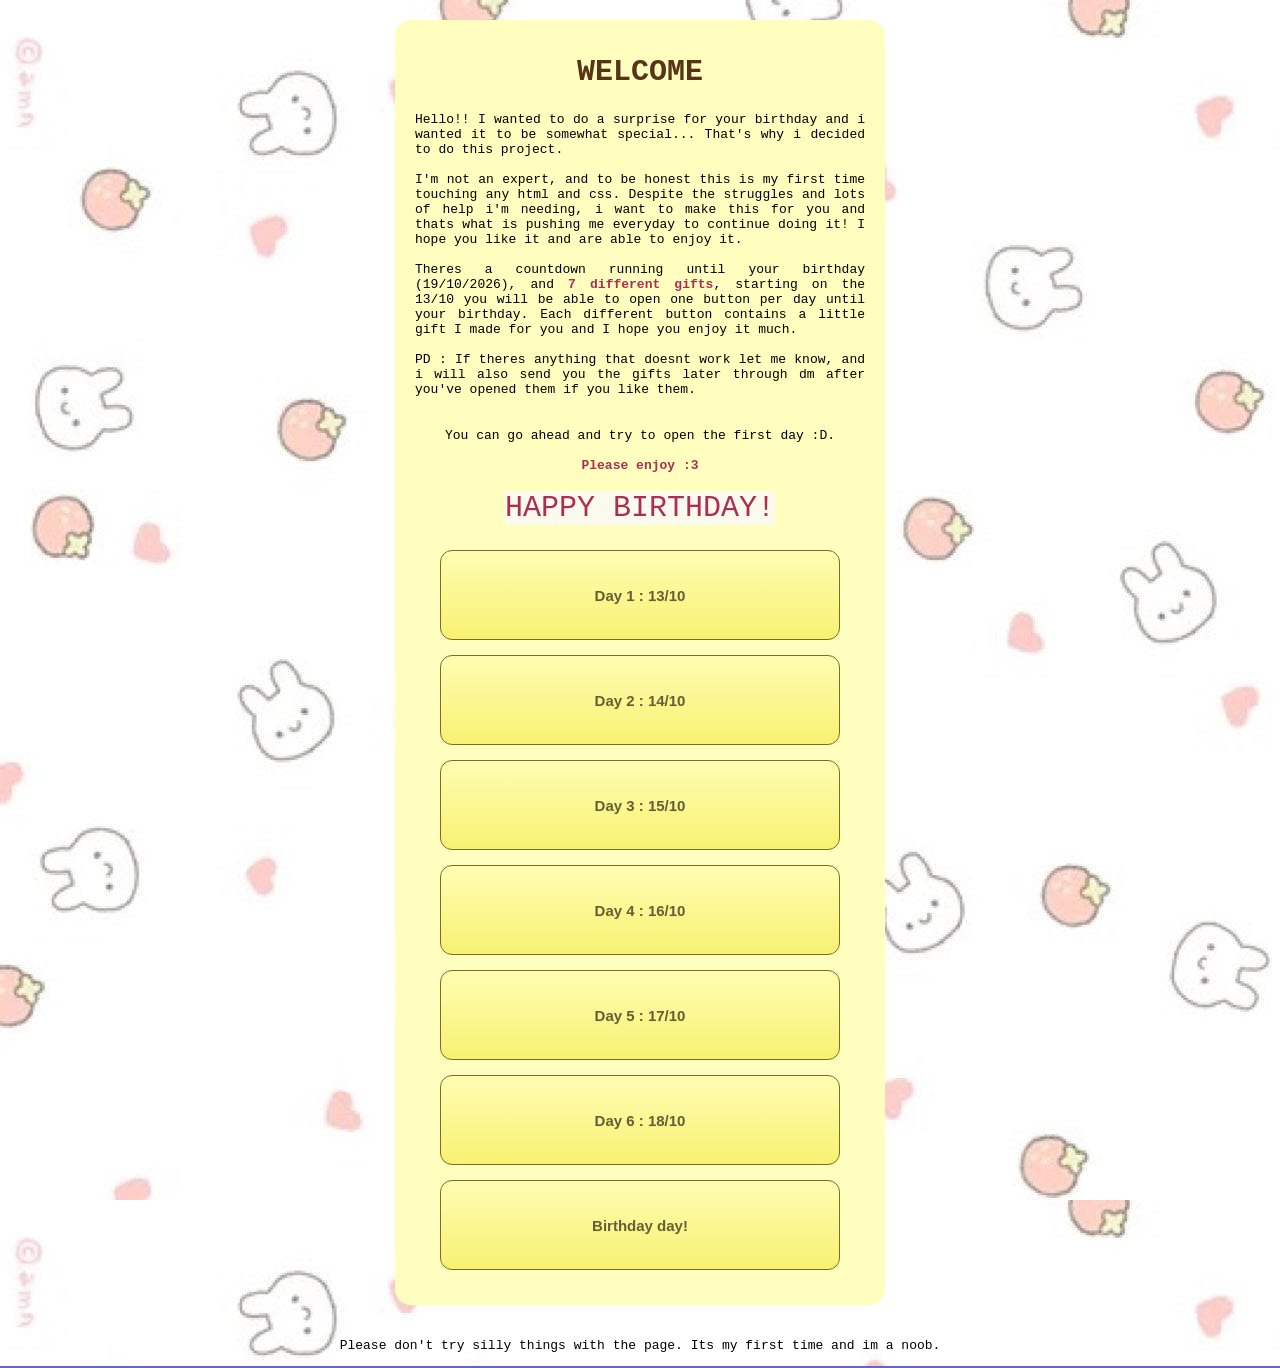
<file: index.html>
<!DOCTYPE html>
<html lang="en">

<head>
    <meta charset="UTF-8">
    <meta name="viewport" content="width=device-width, initial-scale=1.0">
    <link rel="stylesheet" href="./src/styles.css" />
    <title>SurpriseSecret</title>
</head>

<body>
    <div class="rect-central">
        <h1 id="titulo">WELCOME</h1>
        <p id="parrafada">
            Hello!! I wanted to do a surprise for your birthday and i wanted it to be somewhat special... 
            That's why i decided to do this project. <br>
            <br>
            I'm not an expert, and to be honest this is my first time touching any html and css. 
            Despite the struggles and lots of help i'm needing, i want to make this for you and thats
            what is pushing me everyday to continue doing it! I hope you like it and are able to enjoy it.<br>
            <br>
            Theres a countdown running until your birthday (19/10/2026), and <span style="color:rgb(171, 47, 82); font-weight: bold">7 different gifts</span>,
            starting on the 13/10 you will be able to open one button per day until your birthday.
            Each different button contains a little gift I made for you and I hope you enjoy it much.<br>
            <br>
            PD : If theres anything that doesnt work let me know, and i will also send you the gifts 
            later through dm after you've opened them if you like them.<br>
        </p>
        <p id = "instrucciones">
             You can go ahead and try to open the first day :D.<br>
            <br>
            <span style="color:rgb(171, 47, 82); font-weight: bold"> Please enjoy :3 </span><br>
        </p>
           
        <div id="contador">00d 00h 00m 00s</div>
        <div class="dias">
            <button class="dia-btn" id="dia-1" data-fecha="2026-10-13T00:00:00">Day 1 : 13/10</button>
            <button class="dia-btn" id="dia-2" data-fecha="2026-10-14T00:00:00">Day 2 : 14/10</button>
            <button class="dia-btn" id="dia-3" data-fecha="2026-10-15T00:00:00">Day 3 : 15/10</button>
            <button class="dia-btn" id="dia-4" data-fecha="2026-10-16T00:00:00">Day 4 : 16/10</button>
            <button class="dia-btn" id="dia-5" data-fecha="2026-10-17T00:00:00">Day 5 : 17/10</button>
            <button class="dia-btn" id="dia-6" data-fecha="2026-10-18T00:00:00">Day 6 : 18/10</button>
            <button class="dia-btn" id="dia-7" data-fecha="2026-10-19T00:00:00">Birthday day!</button>
        </div>
        <div id="fondo-negro" class="fondo-negro2">
            <div class="cuadro-dibujo">
                <button id="btn-cerrar">&times;</button>
                <div id="dibujo"></div>
            </div>
        </div>
    </div>
    <script src="./src/main.js"></script>
</body>
<footer>
    <p> Please don't try silly things with the page. Its my first time and im a noob.</p>
</footer>

</html>
</file>
<file: src/styles.css>
body {
    margin: 0;
    font-family: monospace;
    background: url(../imgs/conejitos.jpg);
    background-color: rgb(101, 101, 203);
    display: flex;
    flex-direction: column;
    align-items: center;

}

.rect-central {
    margin: 20px;
    background-color: #FFFEBF;
    width: 90%;
    max-width: 450px;
    display: flex;
    flex-direction: column;
    align-items: center;
    padding: 20px;
    gap: 10px;
    border-radius: 16px;
}

.cuadro-dibujo {
    background-color: #e6e6ff;
    padding: 25px;
    border-radius: 5px;
    width: 100%;
    max-width: 500px;
    box-sizing: border-box;
    text-align: center;
    position: relative;
}

#btn-cerrar {
    background: linear-gradient(to bottom, #FFFCB0 5%, #F7F272 100%);
    background-color: #FFFA9C;
    border-radius: 6px;
    border: 1px solid #7A6F21;
    display: inline-block;
    position: absolute;
    top: 10px;
    right: 15px;


    font-size: 24px;

    color: #002266;
}

#dibujo img {
    width: 420px;
    height: 300px;
    object-fit: cover;
    border-radius: 12px;
    display: block;
    margin: 10px auto;
}

.fondo-negro2 {
    display: none !important;
}

#fondo-negro {
    position: fixed;
    top: 0;
    left: 0;
    width: 100vw;
    height: 100vh;
    background-color: rgba(0, 0, 0, 0.6);
    display: flex;
    justify-content: center;
    align-items: center;
    z-index: 1000;
}

#titulo {
    margin: 0;
    margin-top: 15px;

    text-align: center;
    font-size: 30px;
    color: #573317;
    /*color:rgb(41, 41, 170)*/
}

#parrafada{
    text-align: justify;
}

#instrucciones{
    margin-top: 8px;
    text-align: center;
    margin-bottom: 8px;
}

/**
#contador{
    background-color: #002266;
    border-radius: 2px;
    border:1px solid black;
    display: inline-block;
    font-family: Arial;
    font-size: 15px;
    width: 200px;
    height: 45px;
    padding: 6px 24px;
}
**/
.dias {
    display: flex;
    flex-direction: column;
    align-items: center;
    padding: 15px;
    gap: 15px;

}

.dia-btn {
    background: linear-gradient(to bottom, #FFFCB0 5%, #F7F272 100%);
    background-color: #FFFA9C;
    border-radius: 12px;
    border: 1px solid #7A6F21;
    display: inline-block;
    cursor: pointer;
    color: #636042;
    font-family: Arial;
    font-size: 15px;
    font-weight: bold;
    padding: 6px 24px;
    text-decoration: none;
    text-shadow: 0px 1px 0px #ffee66;
    width: 400px;
    height: 90px;
}

.dia-btn:hover {
    background: linear-gradient(to bottom, #ffab23 5%, #ffec64 100%);
    background-color: #ffffff;
}

.dia-btn:active {
    position: relative;
    top: 2px;
}

#contador {
    background-color: rgb(251, 250, 236);
    color: rgb(171, 47, 82);
    font-style : bold;
    font-size: 30px;


}
</file>
